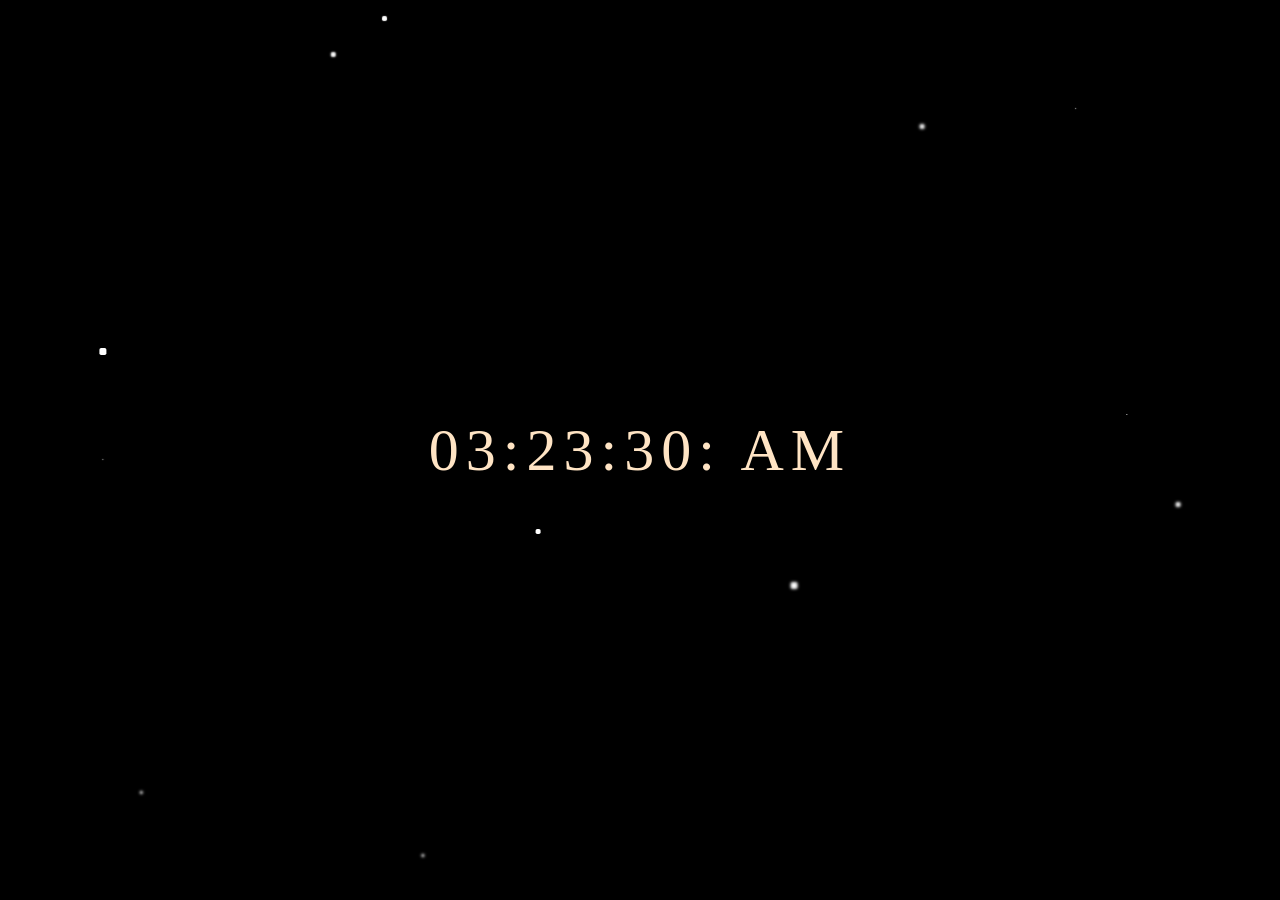
<file: DigitalCLock/index.html>
<!DOCTYPE html>
<html lang="en">

<head>
    <meta charset="UTF-8" />
    <meta http-equiv="X-UA-Compatible" content="IE=edge" />
    <meta name="viewport" content="width=device-width, initial-scale=1.0" />
    <link rel="stylesheet" href="css/style.css">
    <title>Digital clock</title>
</head>

<body>
    <div id="MyClock" class="clock" onload="showTime()"></div>
    <div class="main"></div>

</body>
<script src="script/main.js">
</script>

</html>
</file>
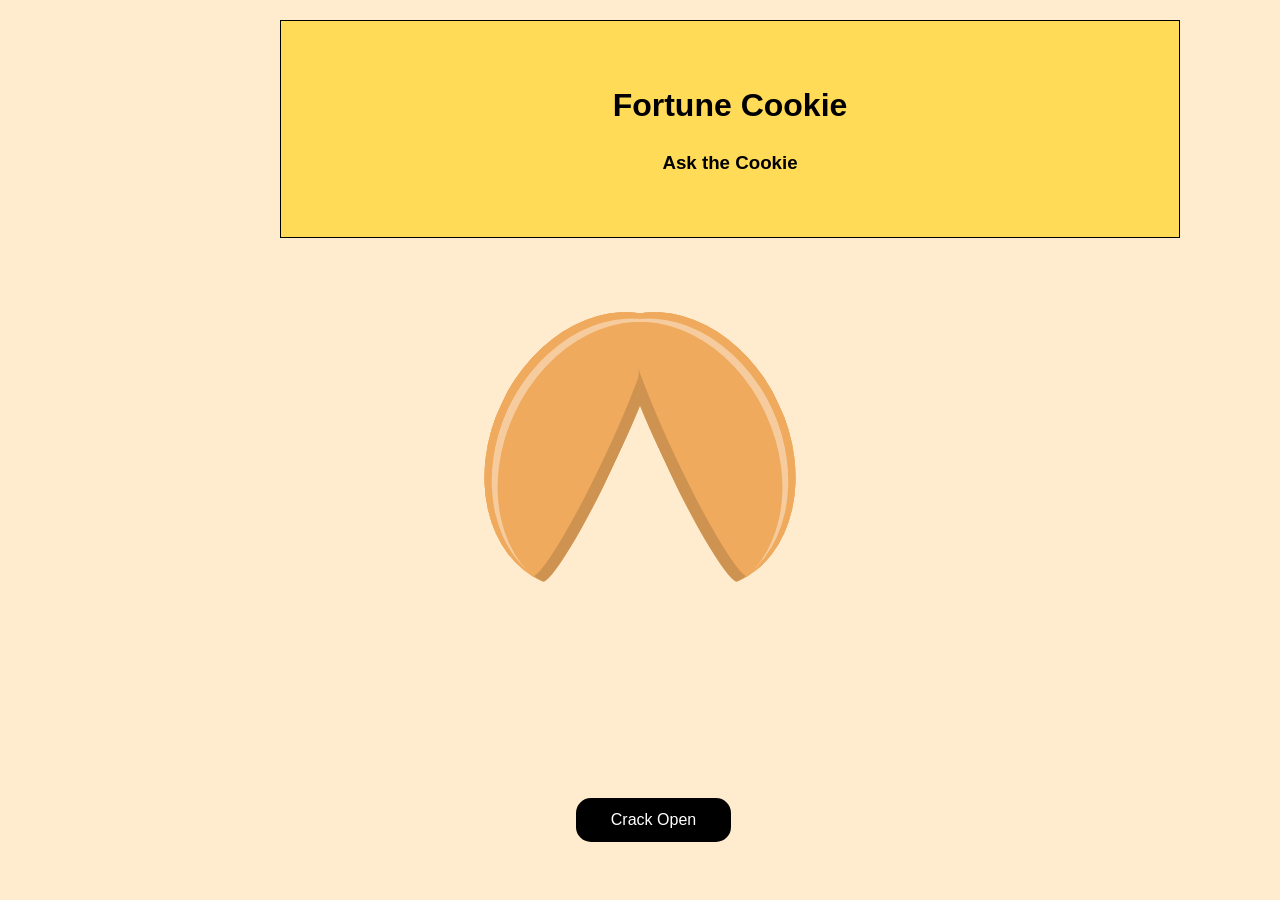
<file: Fortune Cookie/index.html>
<!DOCTYPE html>
<html lang="en">
<head>
    <meta charset="UTF-8">
    <meta http-equiv="X-UA-Compatible" content="IE=edge">
    <meta name="viewport" content="width=device-width, initial-scale=1.0">
    <link rel="stylesheet" href="css/style.css">
    <link rel="icon" href="img/fortune-cookie.png">
    <title>Fortune Cookie</title>
</head>
<body>
<div class="elements">
    <h1>Fortune Cookie</h1>
    <h3>Ask the Cookie</h3>
</div>
    

    <button class="fc spawned" type="button">
        <div class="fc-part left"></div>
        <div class="fc-part right"></div>
        
        <div class="fc-fortune">
            <p class="fc-fortune-text">No fortune</p>
            
        </div>
    </button>

<div class="container">
    <div class="inside">
        <button class="crack" id="crack">Crack Open</button>
    </div>
</div>
    <script src="script/main.js"></script>
</body>
</html>
</file>
<file: DigitalCLock/css/style.css>
body{
    background-color:black;
}
.clock{
    position: absolute;
    top: 50%;
    left: 50%;
    transform: translateX(-50%) translateY(-50%);
    color: bisque;
    font-size: 60px;
    font-family: Orbitron;
    letter-spacing: 7px;
}
.main{
    position: fixed;
    top: 50%;
    left: 50%;
    height: 1px;
    width: 1px;
    background-color: #fff;
    border-radius: 100%;
    box-shadow: -24vw -44vh 2px 2px #fff,38vw -4vh 0px 0px #fff,-20vw -48vh 1px 2px #fff,-39vw 38vh 3px 1px #fff,-42vw -11vh 0px 3px #fff,12vw 15vh 3px 3px #fff,42vw 6vh 3px 2px #fff,-8vw 9vh 0px 2px #fff,34vw -38vh 1px 0px #fff,-17vw 45vh 3px 1px #fff,22vw -36vh 3px 2px #fff,-42vw 1vh 1px 0px #fff;
    animation: zoom 10s alternate infinite;
}

@keyframes zoom {
    0%{
        transform: scale(1);
    }
    100%{
        transform: scale(1.5);
    }
}
</file>
<file: Fortune Cookie/css/style.css>
* {
	border: 0;
	box-sizing: border-box;
	margin: 0;
	padding: 0;
}

h1, p, h3 {
    font-family: cinzel, sans-serif;
    text-align: center;
    padding: 10px;
    
}

.elements {
    background: #FFDB58;
    margin-left: 280px;
    margin-top: 20px;
    width: 900px;
    border: 1px solid black;
    padding-bottom: 50px;
}

h1 {
    margin-top: 50px;
}

.crack {
    font-family: cinzel, sans-serif;
    background: black;
    color: white;
    padding: 10px;
    border-radius: 15px;
    width: 155px;
    
    display: grid;

}

.container {
    position: absolute;
    top: 82%;
  left: 45%;
}


.inside{
    display: flex;
    justify-content: center;
    padding-top: 60px;
    padding-bottom: 20px;
    position: relative;
}



body, button {
	font-size: 16px;
	line-height: 1.5;
}
body {
    background: blanchedalmond;
}
button {
	cursor: pointer;
}
/* Cookie */
.fc {
	background: transparent;
	display: block;
	margin: 4.5em auto 0 auto;
	position: relative;
	width: 20em;
	height: 17em;
    border-radius: 80%;
    
}
.fc:focus {
	outline: transparent;
}
.fc-part, .fc-fortune {
	position: absolute;
	top: 0;
}
.fc-part {
	background: currentColor;
	color: #efaa5d;
}
.fc-part {
	width: 8em;
	height: 18em;
	z-index: 2;
}
.left {
	border-radius: 7em 1em 1em 7em / 50%;
	box-shadow:
		0.5em 0 0 inset,
		0.5em 0.2em 0 inset,
		1em 0.2em 0 #fff6 inset,
		-0.75em 0 0 #0002 inset;
	clip-path: polygon(0% 0%, 68% 0%, 100% 30%, 100% 100%, 0% 100%);
	-webkit-clip-path: polygon(0% 0%, 68% 0%, 100% 30%, 100% 100%, 0% 100%);
	left: calc(50% - 5.4em);
	transform: rotate(25deg);
	transform-origin: 68% 0;
    
}
.right {
	border-radius: 1em 7em 7em 1em / 50%;
	box-shadow:
		-0.5em 0 0 inset,
		-0.5em 0.2em 0 inset,
		-1em 0.2em 0 #fff6 inset,
		0.75em 0 0 #0002 inset;
	clip-path: polygon(0% 30%, 32% 0%, 100% 0, 100% 100%, 0% 100%);
	-webkit-clip-path: polygon(0% 30%, 32% 0%, 100% 0, 100% 100%, 0% 100%);
	right: calc(50% - 5.4em);
	transform: rotate(-25deg);
	transform-origin: 32% 0;
}


/* Fortune */
.fc-fortune {
	background:
		linear-gradient(#fff0 .75em,#fff 0 5.25em,#fff0 0),
		linear-gradient(90deg,currentColor 3em,#fff 0 25.25em,currentColor 0);
	color: #00c;
	display: flex;
	flex-direction: column;
	justify-content: center;
	padding: 0.75em 1.5em 0.75em 3.75em;
	text-align: center;
	width: 26em;
	height: 6em;
	left: 0;
	transform: scale(0,1);
	transform-origin: 50% 32%;
}
.fc-fortune-text {
	font-family: serif;
}


/* Animation States */
.spawned {
	animation: popIn 0.3s linear;
}
.opened {
	width: 26em;
	height: 6em;
}
.opened .left {
	animation: breakLeft 0.7s ease-in forwards;
}
.opened .right {
	animation: breakRight 0.7s ease-in forwards;
}

.opened .fc-fortune {
	animation: foldOut 0.7s ease-in forwards;
}

/* Animations */
@keyframes popIn {
	from {
		transform: scale(0);
	}
	75% {
		transform: scale(1.1);
	}
	to {
		transform: scale(1);
	}
}
@keyframes breakLeft {
	from {
		transform: translateX(0) rotate(25deg);
	}
	30%, 40% {
		transform: translateX(0) rotate(55deg);
	}
	70%, 80% {
		opacity: 1;
		transform: translateX(-14em) rotate(50deg);
	}
	to {
		opacity: 0;
		transform: translateX(-14em) rotate(50deg);
	}
}
@keyframes breakRight {
	from {
		transform: translateX(0) rotate(-25deg);
	}
	30%, 40% {
		transform: translateX(0) rotate(-55deg);
	}
	70%, 80% {
		opacity: 1;
		transform: translateX(14em) rotate(-50deg);
	}
	to {
		opacity: 0;
		transform: translateX(14em) rotate(-50deg);
	}
}
@keyframes fallOut {
	from {
		left: calc(50% - 0.4em);
		width: 0.8em;
		transform: translateY(0);
	}
	30% {
		opacity: 1;
	}
	60%, to {
		opacity: 0;
		left: calc(50% - 3em);
		width: 6em;
		transform: translateY(24em);
	}
}
@keyframes foldOut {
	from {
		transform: scale(0.23,0.7);
	}
	30%, 40% {
		transform: scale(0.5,0.7);
	}
	69% {
		transform: scale(1,0.7);
	}
	74%, to {
		transform: scale(1,1);
	}
}

/* Responsiveness */
@media only screen and (max-width: 1125px) {
    .elements {
        margin-left: 350px;
        width: 400px;
    }

    .container {
        position: absolute;
        top: 84%;
      left: 43%;
    }

    .fc-fortune {
      
        padding: 0.75em 1.5em 0.75em 3.75em;
        text-align: center;
        width: 17em;
        
       
    }

    .right {
        border-radius: 1em 9em 7em 1em / 50%;
    }

    .left {
        border-radius: 11em 1em 1em 7em / 50%;
    }
}

@media only screen and (max-width: 980px) {
    .elements {
        margin-left: 150px;
        width: 400px;
    }

    .container {
        position: absolute;
        top: 84%;
      left: 37%;
      padding-top: 15px;
    }

    .fc-fortune {
      
        padding: 0.75em 1.5em .75em 3.75em;
        text-align: center;
        width: 17em;
        
       
    }

    .right {
        border-radius: 1em 9em 7em 1em / 50%;
    }

    .left {
        border-radius: 11em 1em 1em 7em / 50%;
    }
}





@media only screen and (max-width: 890px) {
    .elements {
        margin-left: 50px;
        width: 400px;
    }

    .container {
        position: absolute;
        top: 84%;
      left: 37%;
      padding-top: 15px;
    }

    .fc-fortune {
      
        padding: 0.75em 1.5em .75em 3.75em;
        text-align: center;
        width: 17em;
        
       
    }

    .right {
        border-radius: 1em 9em 7em 1em / 50%;
    }

    .left {
        border-radius: 11em 1em 1em 7em / 50%;
    }
}

@media only screen and (max-width: 589px) {
    .elements {
        margin-left: 110px;
        width: 170px;
    }

    .container {
        position: absolute;
        top: 105%;
      left: 30%;
      padding-top: 15px;
    }

    .fc-fortune {
      
        padding: .75em 1.5em .75em 3.75em;
        text-align: center;
        width: 17em;
        margin-left: 50px;
       
    }

    .right {
        border-radius: 1em 9em 7em 1em / 50%;
    }

    .left {
        border-radius: 11em 1em 1em 7em / 50%;
    }
}
</file>
